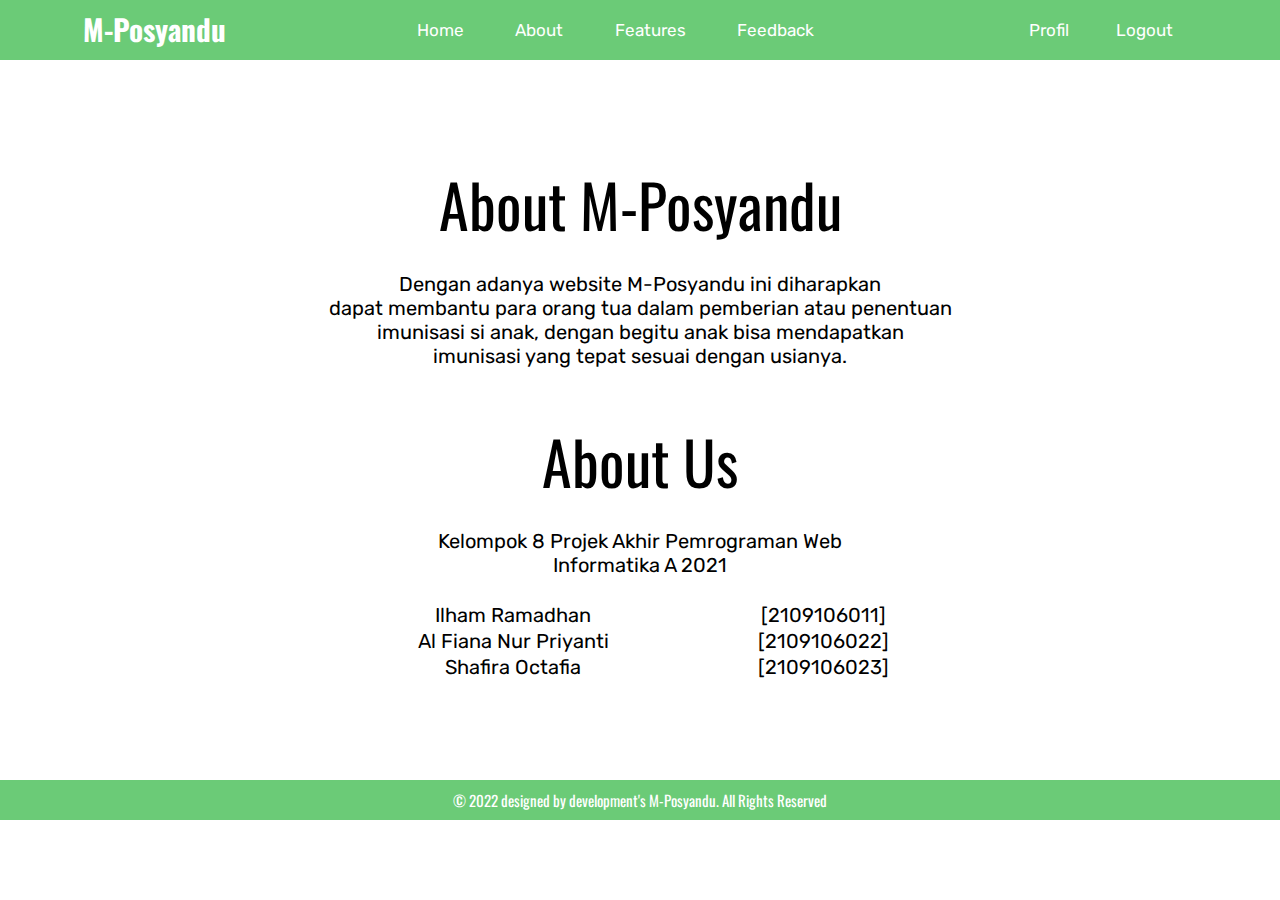
<file: about_admin.html>
<!DOCTYPE html>
<html lang="en">
<head>
    <meta charset="UTF-8">
    <meta http-equiv="X-UA-Compatible" content="IE=edge">
    <meta name="viewport" content="width=device-width, initial-scale=1.0">
    <style>
        @import url('https://fonts.googleapis.com/css2?family=Oswald&family=Rubik:ital,wght@0,300;0,400;0,500;0,600;0,700;0,800;0,900;1,300;1,400;1,500;1,600;1,700;1,800;1,900&display=swap');
    </style>
    <link rel="stylesheet" href="style2.css">
    <title>M-Posyandu</title>
</head>
<body>
    <!-- NAVIGATION BAR -->
    <nav>
        <div class="icon">
            <h3>M-Posyandu</h3>
        </div>
        <ul class="menu-1">
            <li><a href="homeAdmin.php">Home</a></li>
            <li><a href="about.html">About</a></li>
            <li><a href="homeAdmin.php#features">Features</a></li>
            <li><a href="feedback.php">Feedback</a></li>
        </ul>
        <ul class="menu-2">
            <li><a href="profil_admin.php">Profil</a></li>
            <li><a href="logout.php">Logout</a></li>
        </ul>
        <div class="menu-toggle">
            <input type="checkbox" />
            <span></span>
            <span></span>
            <span></span>
        </div>
    </nav>

    <!-- MAIN-CONTENT -->
    <div class="main-content">
        <!-- CONTENT 2 -->
        <div class="content-2">
            <ul>
                <li class="text1" align="center">About M-Posyandu</li>
                <li class="text2" align="center">
                    <br>Dengan adanya website M-Posyandu ini diharapkan <br>
                    dapat membantu para orang tua dalam pemberian atau penentuan <br>
                    imunisasi si anak, dengan begitu anak bisa mendapatkan <br> 
                    imunisasi yang tepat sesuai dengan usianya.<br><br><br>
                </li>
                <li class="text1" align="center">About Us</li>
                <li class="text2" align="center">
                    <br>Kelompok 8 Projek Akhir Pemrograman Web<br>
                    Informatika A 2021<br><br>
                    <table border="0">
                        <tr>
                            <td>Ilham Ramadhan</td>
                            <td>[2109106011]</td>
                        </tr>
                        <tr>
                            <td>Al Fiana Nur Priyanti</td>
                            <td>[2109106022]</td>
                        </tr>
                        <tr>
                            <td>Shafira Octafia</td>
                            <td>[2109106023]</td>
                        </tr>
                    </table>
                </li>
            </ul>
        </div>
    </div>
    
    <!-- FOOTER -->
    <footer>
        <p align="center">© 2022 designed by development's M-Posyandu. All Rights Reserved</p>
    </footer>

    <script src="script.js"></script>
</body>
</html>
</file>
<file: style2.css>
* {
    margin: 0;
    padding: 0;
    list-style: none;
    text-decoration: none;
}

body {
    font-family: 'Rubik', sans-serif;
    overflow-x: hidden;
    background-image: url(https://pantirapih.or.id/rspr/wp-content/uploads/2022/04/imunisasi-anak-2.jpg);
    background-size: 100% 100%;
    background-attachment:fixed;
    background-repeat: repeat-y;
    transition: .2s ease;
}

/* NAVIGATION */
nav {
    display: flex;
    justify-content: space-around;
    align-items: center;
    background-color: #6BCB77;
    width: 100%;
    height: 60px;
    margin: 0px;
    position: -webkit-sticky;
    position: sticky;
    top: -1px;
}
.icon {
    font-family: 'Oswald', sans-serif;
    font-size: 25px;
    color: #ffffff;
    bottom: 2px;
    position: relative;
}
.menu-1 {
    display: flex;
    justify-content: space-around;
    width: 35%;
}
.menu-2 {
    display: flex;
    justify-content: space-around;
    width: 15%;
}
nav ul li a {
    color: #ffffff;
    text-decoration: none;
    font-size: 17px;
}
nav ul li a:hover {
    color: #dcf5dfcd;
}
/* Hamburger Menu */
.menu-toggle {
    display: none;
    flex-direction: column;
    height: 20px;
    justify-content: space-between;
    position: relative;
}
.menu-toggle input {
    position: absolute;
    width: 55px;
    height: 30px;
    left: -12px;
    top: -5px;
    opacity: 0;
    cursor: pointer;
    z-index: 2;
}
.menu-toggle span {
    display: block;
    width: 30px;
    height: 2px;
    background-color: #ffffff;
    transition: all 0.2s;
}
/* Hamburger Menu Animation*/
.menu-toggle span:nth-child(2){
    transform-origin: 0 0;
}
.menu-toggle span:nth-child(4){
    transform-origin: 0 100%;
}
.menu-toggle input:checked ~ span:nth-child(2) {
    transform: rotate(45deg) translate(-1px, -1px);
}
.menu-toggle input:checked ~ span:nth-child(3) {
    opacity: 0;
    transform: scale(0);
}
.menu-toggle input:checked ~ span:nth-child(4) {
    transform: rotate(-45deg) translate(-1px, 0px);
}

/* MAIN CONTENT */

/* Content-1 */
.main-content {
    width: 100%;
}
.content-1 {
    display: flex;
    flex-direction: column;
    justify-content: center;
    padding: 10px;
    align-items: center;
    height: auto;
    background-color: #6bcb78d2;
}
.content-1 ul {
    margin-bottom: 50px;
}
h1 {
    font-family: 'Oswald', sans-serif;
    font-size: 65px;
    color: #ffffff;
    margin-top: 250px;
}
.content-1 ul li {
    color: #ffffff;
}
.text1 {
    font-family: 'Oswald', sans-serif;
    font-size: 60px;
    color: #000000;
}
.text2 {
    display: flex;
    flex-direction: column;
    font-size: 20px;
    color: #000000;
}
.content-2 {
    display: flex;
    flex-direction: row;
    justify-content: center;
    padding: 10px;
    align-items: center;
    height: 700px;
    background-color: #ffffffde;
}
.content-3 {
    display: flex;
    flex-direction: row;
    justify-content: center;
    padding: 10px;
    align-items: center;
    height: auto;
    background-color: #6bcb78d2;
}
.text3 {
    display: flex;
    flex-direction: row;
    font-size: 20px;
    color: #000000;
}
.text3 p a {
    display: flex;
    flex-direction: column;
    align-items: center;
    text-decoration: none;
    color: #000000;
    padding: 20px 60px;
}
.text3 p a:hover {
    color: #30af41ab;
}
.text3 p a img {
    width: 80px;
    margin-bottom: 15px;
}

/* HASIL FEEDBACK */
.feedback {
    padding: 10px;
    height: 100vh;
    background-color: #ffffffde;
}
.feedback h2 {
    font-family: 'Oswald', sans-serif;
    font-size: 40px;
    margin-bottom: 15px;
    margin-top: 15px;
}
.feedback table {
    width: 100%;
    padding: 15px;
    margin: 10px;
    border-radius: 10px;
    background-color: #6bcb787c;
    box-shadow: 1.5px 1.5px 1.5px 0px rgb(53, 76, 101);
}

/* LIHAT DATA ANAK PADA ADMIN*/
.lihatdata {
    display: flex;
    flex-direction: column;
    padding: 10px;
    align-items: center;
    height: 100vh;
    background-color: #ffffffde;
}
.lihatdata table {
    width: 98%;
    height: auto;
}
.lihatdata h2 {
    margin: 20px 0px;
    font-family: 'Oswald', sans-serif;
    font-size: 50px;
}
.cari {
    display: flex;
    flex-direction: row;
    width: auto;
    margin-bottom: 20px;
}
.search {
    padding:8px 15px;
    background: #6bcb788d;
    border: #6BCB77;
    font-style: italic;
}
.search:hover {
  background: #4d97ff61;
}
.button {
    padding:8px 15px;
    position:relative;
    border: #6BCB77;
    background-color:#6BCB77;
    color: #1e375a;
    font-style: italic;
    cursor: pointer;
}
.button:hover  {
    color: #cdffd3;
    background-color: #4d97ff63;
}
::placeholder { 
    color: #1e375a;
}
.lihatdata table tr {
    /* height: auto; */
    padding: 5px 5px;
}
.add,
.del {
    padding: 5px;
}
.add a b,
.del a b {
    text-decoration: none;
    color: #6BCB77;
}
.add a b:hover,
.del a b:hover {
    border-bottom:1px solid #6BCB77;
}

/* Tambah Data Imunisasi */
.tambah {
    display: flex;
    flex-direction: column;
    padding: 10px;
    align-items: center;
    height: auto;
    background-color: #ffffffde;
}
.tambah h2 {
    font-family: 'Oswald', sans-serif;
    font-size: 50px;
    margin: 20px 0px 40px 0px;
}
.tambah table {
    margin: 20px;
    width: 70%;
    padding: 20px;
    margin: 0px 15px 20px 45px;
    font-size: 20px;
    border: 1px solid #6BCB77;
    border-radius: 10px;
    box-shadow: 1.5px 1.5px 1.5px 0px rgb(53, 101, 59);
}
.tambah table tr{
    height: 40px;
}
.tambah table tr:first-child td,
.tambah table tr:nth-child(2) td,
.tambah table tr:nth-child(3) td,
.tambah table tr:nth-child(4) td,
.tambah table tr:nth-child(5) td,
.tambah table tr:nth-child(6) td,
.tambah table tr:nth-child(7) td,
.tambah table tr:nth-child(8) td {
    border-bottom: 1px solid #6BCB77;
    padding: 5px;
}
.tambah table td:first-child{
    width: 50%;
}
.btn {
    margin: 20px 0px 5px 0px;
    background-color: #6BCB77;
    color: white;
    padding: 7px 15px;
    border: none;
    outline: none;
    border-radius: 5px;
    font-family: 'Oswald', sans-serif;
    font-size: 20px;
    cursor: pointer;
}
.btn:hover {
    background-color: #4d97ffbb;
}
.tambah table td label{
    display: flex;
    flex-direction: row;
    margin: 10px 5px;
}
.tambah table td label input{
    margin: 7px 5px;
}

/* PROFIL */
.profil {
    padding: 10px;
    height: 100vh;
    background-color: #ffffffda;
}
.profil h2{
    font-family: 'Oswald', sans-serif;
    font-size: 40px;
    margin: 15px 0px 15px 60px;
}
.profil table{
    width: 80%;
    padding: 20px;
    margin: 5px 50px 25px 45px;
    font-size: 20px;
    border: 1px solid #6BCB77;
    border-radius: 10px;
    box-shadow: 1.5px 1.5px 1.5px 0px rgb(53, 76, 101);
}
.profil table tr td{
    height: 40px;
}
.profil table tr td img{
    margin-bottom: 15px;
    border-radius: 10px;
    box-shadow: 1.5px 1.5px 1.5px 0px rgb(53, 76, 101);
}
.profil table tr td:nth-child(1) {
    width: 35%;
}





/* FOOTER */
footer {
    display: flex;
    justify-content: center;
    align-items: center;
    height: 40px;
    color: #ffffff;
    background-color: #6BCB77;
    font-family: 'Oswald', sans-serif;
    font-size: 15px;
}

/* RESPONSIVE */

/* UKURAN TABLET */
@media screen and (max-width: 800px) {
    body {
        background-size: 100% 60%;
        background-attachment:fixed;
        background-repeat: repeat-y;
    }
    .menu-1 {
        width: 45%;        
    }
    .menu-2 {
        width: 20%;
    }
    .content-1 {
        flex-direction: column;
    }
    .content-1 ul h1 {
        font-size: 55px;
    }
    .text1 {
        font-size: 50px;
    }

    .info {
        margin-right: 100px;
    }
}

/* UKURAN MOBILE */
@media screen and (max-width: 580px) {
    body {
        background-size: 100% 40%;
        background-attachment:fixed;
        background-repeat: repeat-y;
    }
    .menu-toggle {
        display: flex;
    }
    .menu-1 {
        position: absolute;
        right: 0;
        top: 0;
        font-size: large;
        padding-top: 70px;
        width: 50%;
        height: 100vh;
        justify-content: start;
        flex-direction: column;
        align-items: center;
        background-color: #6bcb78ea;
        transform: translateX(100%);
        transition: all 0.5s;
        opacity: 0;
    }
    .menu-1 li {
        padding-bottom: 30px;        
    }
    .menu-2 {
        width: 35%;
    }
    .menu-1.slide {
        opacity: 1;
        transform: translateX(0);
    }
    .content-1 {
        height: 635px;
        flex-direction: column;
    }
    .content-1 ul h1 {
        font-size: 50px;
    }
    .text1 {
        font-size: 45px;
    }
    .text2 {
        font-size: 16px;
    }
    .text3 {
        font-size: 16px;
    }
    .text3 p a {
        flex-direction: column-reverse;
    }
    .contact {
        height: 400px;
    }
    .contact ul {
        display: flex;
        flex-direction: column;
        justify-content: center;
    }

    .contact {
        height: 300px;
    }
    .contact ul {
        display: flex;
        flex-direction: column;
    }
    .info {
        margin-right: 0px;
    }
    .info p{
        font-weight: 1;
        margin-bottom: 20px;
    }
    h2 {
        font-size: 30px;
    }
    
    footer {
        font-size: 12px;
    }
}
</file>
